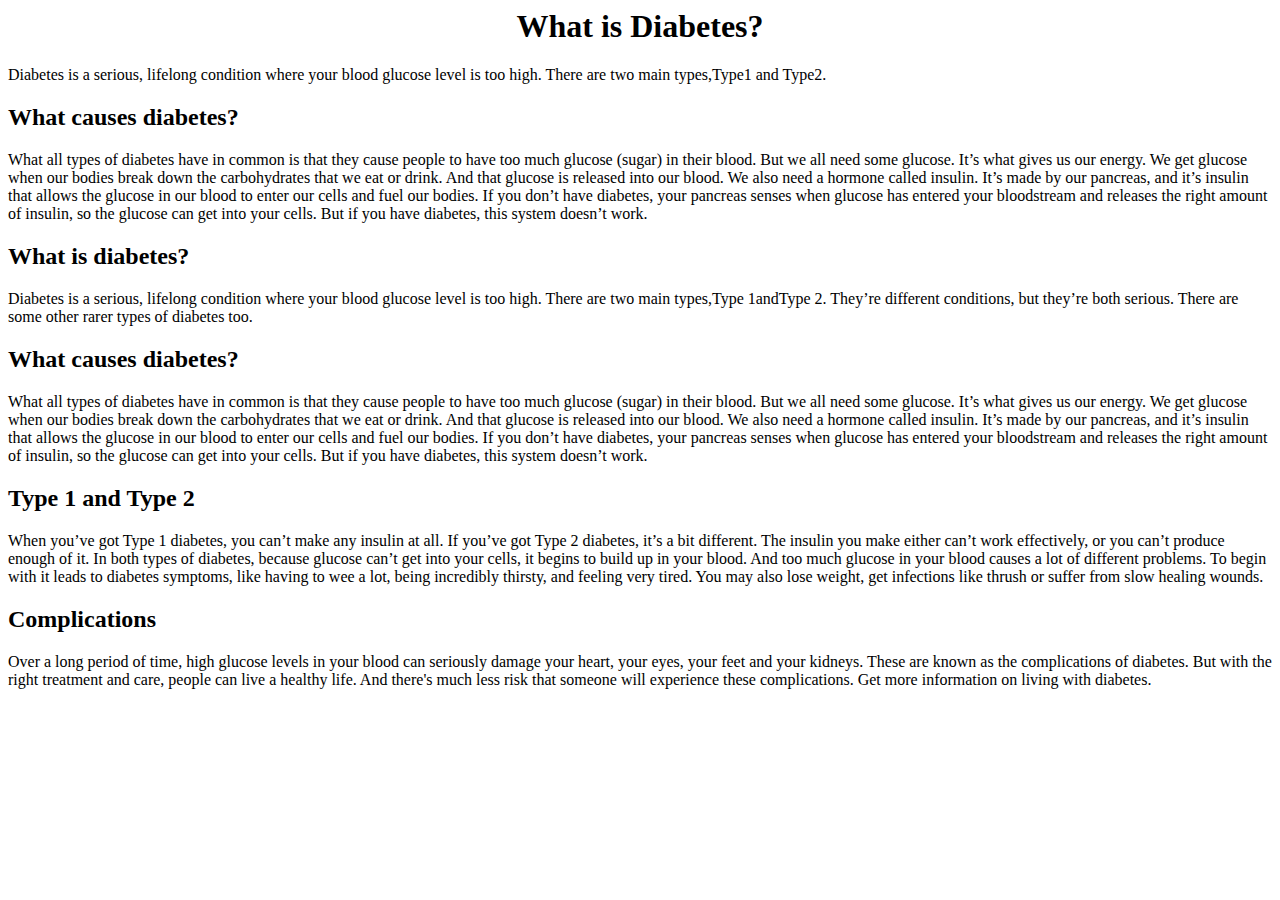
<file: templates/details.html>
<html>
<body>
<p><h1 align = "center">What is Diabetes?</h1></p>
<p>
Diabetes is a serious, lifelong condition where your blood glucose level is too high.
There are two main types,Type1 and Type2.
<br>
<h2>What causes diabetes?</h2>
What all types of diabetes have in common is that they cause people to have too much glucose (sugar) in their blood. But we all need some glucose. It’s what gives us our energy. We get glucose when our bodies break down the carbohydrates that we eat or drink. And that glucose is released into our blood.

We also need a hormone called insulin. It’s made by our pancreas, and it’s insulin that allows the glucose in our blood to enter our cells and fuel our bodies.

If you don’t have diabetes, your pancreas senses when glucose has entered your bloodstream and releases the right amount of insulin, so the glucose can get into your cells. But if you have diabetes, this system doesn’t work.
<br>
<h2>What is diabetes?</h2>
Diabetes is a serious, lifelong condition where your blood glucose level is too high. There are two main types,Type 1andType 2. They’re different conditions, but they’re both serious. There are some other rarer types of diabetes too.


<br>
<h2>What causes diabetes?</h2>
What all types of diabetes have in common is that they cause people to have too much glucose (sugar) in their blood. But we all need some glucose. It’s what gives us our energy. We get glucose when our bodies break down the carbohydrates that we eat or drink. And that glucose is released into our blood.

We also need a hormone called insulin. It’s made by our pancreas, and it’s insulin that allows the glucose in our blood to enter our cells and fuel our bodies.

If you don’t have diabetes, your pancreas senses when glucose has entered your bloodstream and releases the right amount of insulin, so the glucose can get into your cells. But if you have diabetes, this system doesn’t work.
<br>
<h2>Type 1 and Type 2</h2>
When you’ve got Type 1 diabetes, you can’t make any insulin at all. If you’ve got Type 2 diabetes, it’s a bit different. The insulin you make either can’t work effectively, or you can’t produce enough of it.

In both types of diabetes, because glucose can’t get into your cells, it begins to build up in your blood. And too much glucose in your blood causes a lot of different problems.

To begin with it leads to diabetes symptoms, like having to wee a lot, being incredibly thirsty, and feeling very tired. You may also lose weight, get infections like thrush or suffer from slow healing wounds.
<br>
<h2>Complications</h2>
Over a long period of time, high glucose levels in your blood can seriously damage your heart, your eyes, your feet and your kidneys. These are known as the complications of diabetes.

But with the right treatment and care, people can live a healthy life. And there's much less risk that someone will experience these complications.

Get more information on living with diabetes.
</p>
</body>
</html>
</file>
